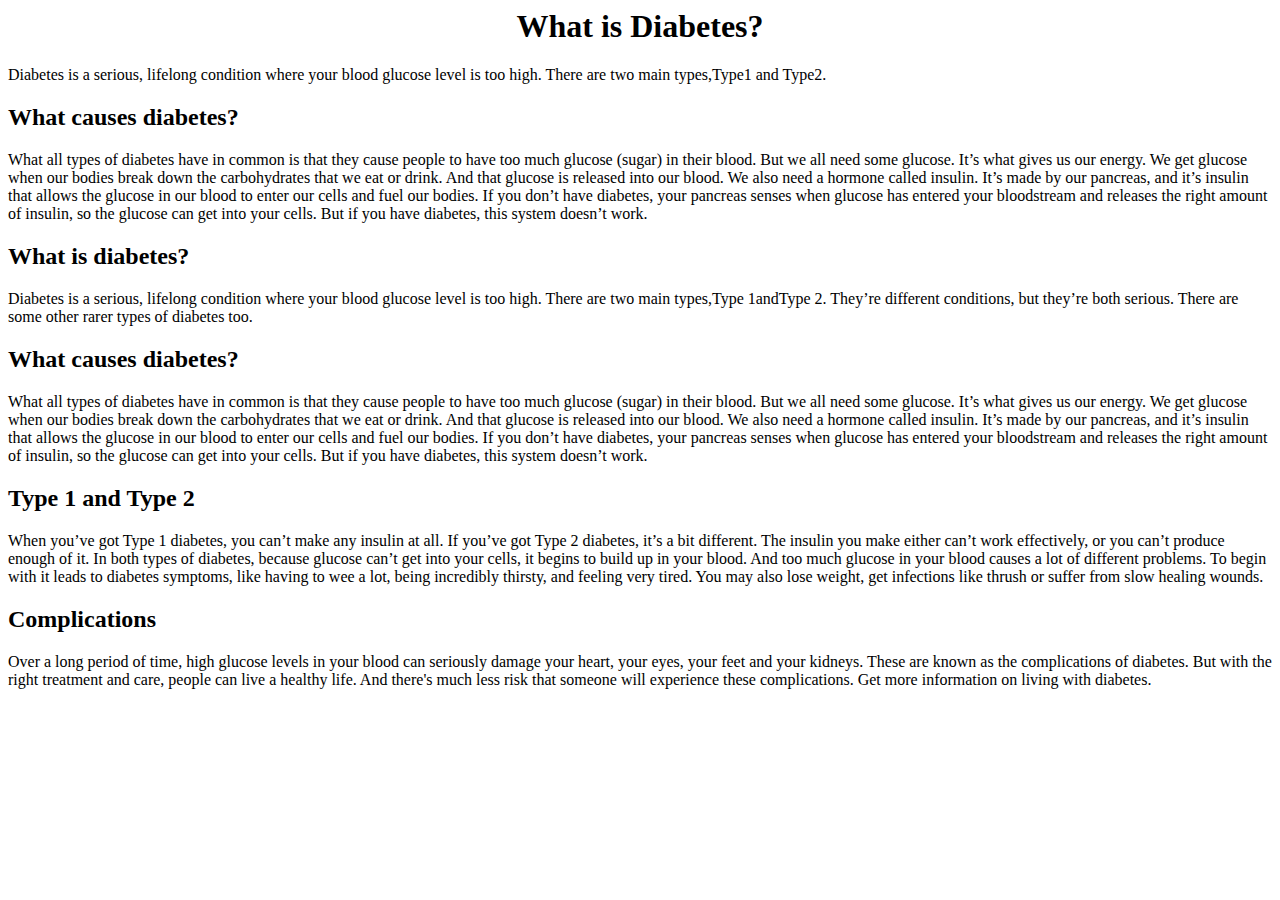
<file: templates/details.html>
<html>
<body>
<p><h1 align = "center">What is Diabetes?</h1></p>
<p>
Diabetes is a serious, lifelong condition where your blood glucose level is too high.
There are two main types,Type1 and Type2.
<br>
<h2>What causes diabetes?</h2>
What all types of diabetes have in common is that they cause people to have too much glucose (sugar) in their blood. But we all need some glucose. It’s what gives us our energy. We get glucose when our bodies break down the carbohydrates that we eat or drink. And that glucose is released into our blood.

We also need a hormone called insulin. It’s made by our pancreas, and it’s insulin that allows the glucose in our blood to enter our cells and fuel our bodies.

If you don’t have diabetes, your pancreas senses when glucose has entered your bloodstream and releases the right amount of insulin, so the glucose can get into your cells. But if you have diabetes, this system doesn’t work.
<br>
<h2>What is diabetes?</h2>
Diabetes is a serious, lifelong condition where your blood glucose level is too high. There are two main types,Type 1andType 2. They’re different conditions, but they’re both serious. There are some other rarer types of diabetes too.


<br>
<h2>What causes diabetes?</h2>
What all types of diabetes have in common is that they cause people to have too much glucose (sugar) in their blood. But we all need some glucose. It’s what gives us our energy. We get glucose when our bodies break down the carbohydrates that we eat or drink. And that glucose is released into our blood.

We also need a hormone called insulin. It’s made by our pancreas, and it’s insulin that allows the glucose in our blood to enter our cells and fuel our bodies.

If you don’t have diabetes, your pancreas senses when glucose has entered your bloodstream and releases the right amount of insulin, so the glucose can get into your cells. But if you have diabetes, this system doesn’t work.
<br>
<h2>Type 1 and Type 2</h2>
When you’ve got Type 1 diabetes, you can’t make any insulin at all. If you’ve got Type 2 diabetes, it’s a bit different. The insulin you make either can’t work effectively, or you can’t produce enough of it.

In both types of diabetes, because glucose can’t get into your cells, it begins to build up in your blood. And too much glucose in your blood causes a lot of different problems.

To begin with it leads to diabetes symptoms, like having to wee a lot, being incredibly thirsty, and feeling very tired. You may also lose weight, get infections like thrush or suffer from slow healing wounds.
<br>
<h2>Complications</h2>
Over a long period of time, high glucose levels in your blood can seriously damage your heart, your eyes, your feet and your kidneys. These are known as the complications of diabetes.

But with the right treatment and care, people can live a healthy life. And there's much less risk that someone will experience these complications.

Get more information on living with diabetes.
</p>
</body>
</html>
</file>
